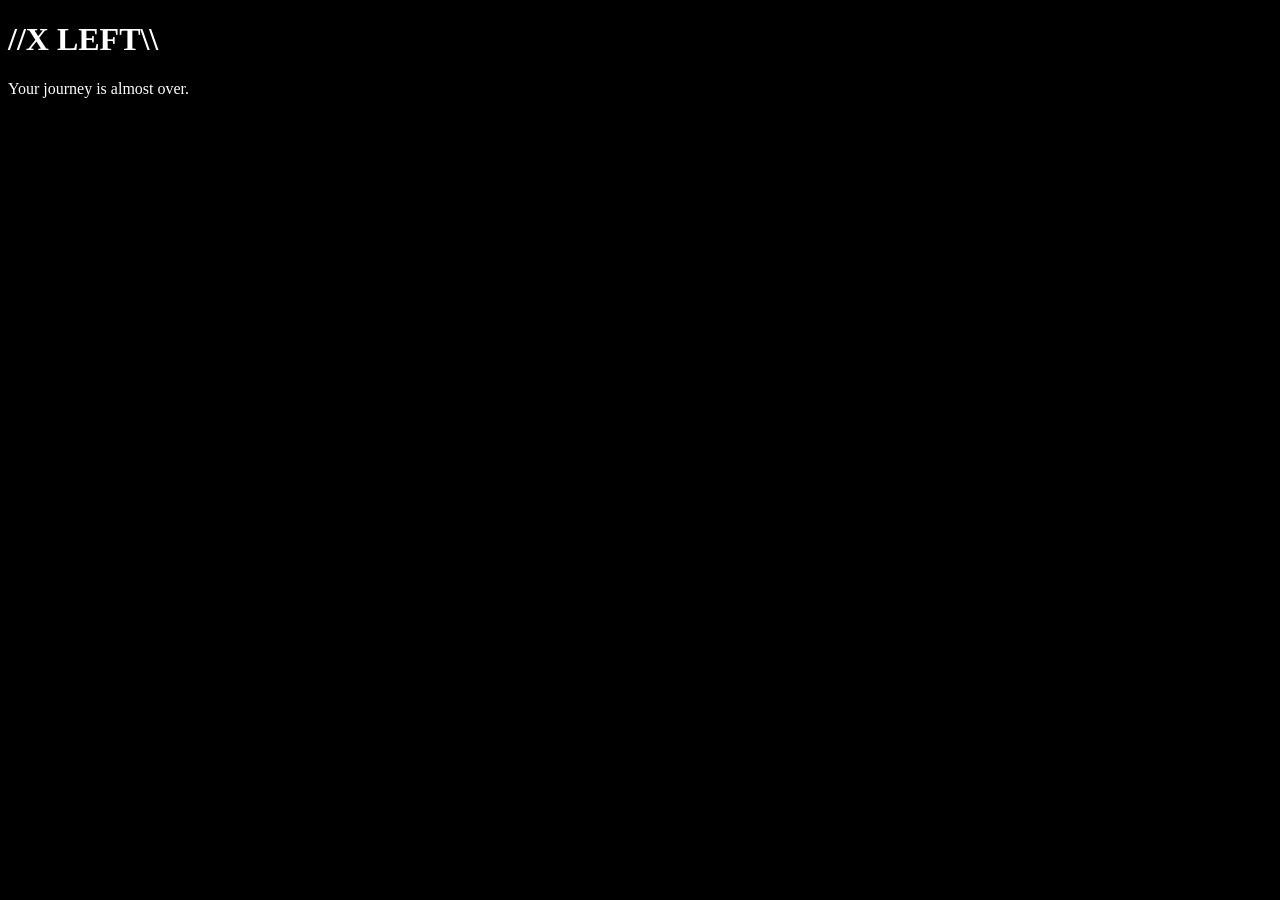
<file: index.html>
<!DOCTYPE html>
<html>
<head>
    <title>X</title>
    <link rel="stylesheet" href="style.css">
</head>

<body>

    <h1>//X LEFT\\</h1>
    <p>Your journey is almost over.</p>

    <a href="two.html">
        

</body>
</html>
</file>
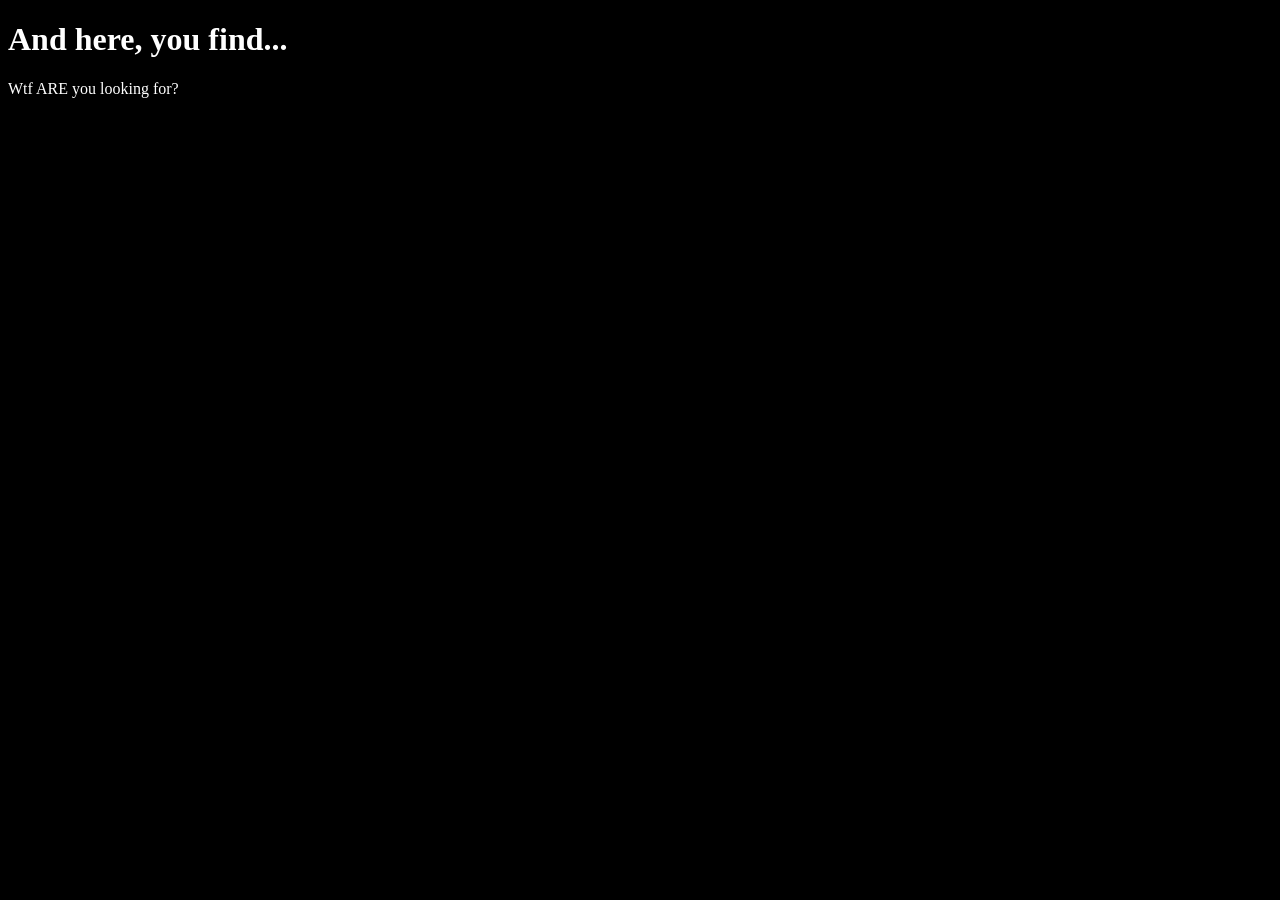
<file: two.html>
<!DOCTYPE html>
<html>

<head>
    <title>return</title>
    <link rel="stylesheet" href="style.css">
</head>

<body>

    <h1>And here, you find...</h1>







  

    <p>Wtf ARE you looking for?</p>























<!-- You know where to go.-->
<!-- You've been there before -->


    <!-- What are you looking for? -->
    <!--Non erat aditus occultus, ut tandem apparuit.-->
</body>

</html>
</file>
<file: style.css>
body {
    background-color: black;
    color: white;
}


    width: 50px;
    height: 50px;


    background-color: black;
    border: none;
    padding: 0;


    cursor: pointer;
    
    h1 {
    margin-bottom: 50px;
}
</file>
